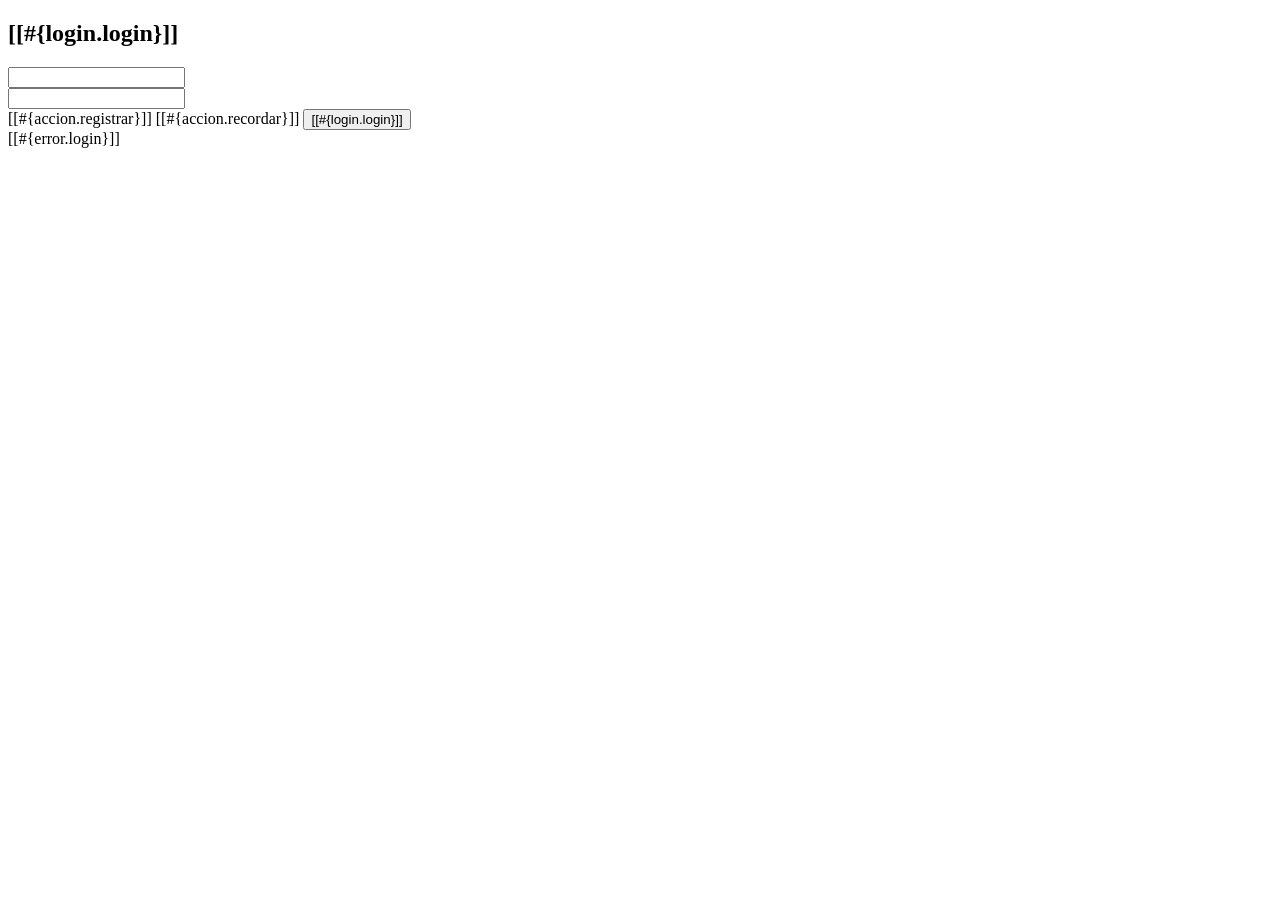
<file: InitializrSpringbootProject/src/main/resources/templates/login.html>
<!DOCTYPE html>
<html xmlns="http://www.w3.org/1999/xhtml"
      xmlns:th="http://www.thymeleaf.org"
      xmlns:sec="http://www.thymeleaf.org/thymeleaf-extras-springsecurity6">
    <head th:replace="~{general/fragmentos :: head}"/>
    <body>
        <header th:replace="~{general/fragmentos :: header}"/>
        <div class="row my-5">
            <div class="col-md-4 offset-md-4">
                <div class="card">
                    <div class="card-header bg-success text-white text-center">
                        <h2>[[#{login.login}]]</h2>
                    </div>
                    <div class="card-body">
                        <form method="POST" th:action="@{/login}">
                            <!-- Formulario y campos -->
                            <div class="row my-3">
                                <label for="username" class="col-md-1 my-auto"><i class="fas fa-user-lock"></i></label>
                                <div class="col-md-11 my-auto">
                                    <input class="form-control" id="username" type="text" name="username" th:placeholder="#{login.username}"/>
                                </div>
                            </div>
                            <div class="row my-3">
                                <label for="password" class="col-md-1 my-auto"><i class="fas fa-key"></i></label>
                                <div class="col-md-11 my-auto">
                                    <input class="form-control" id="password" type="password" name="password" th:placeholder="#{login.password}"/>
                                </div>
                            </div>                            
                            <!-- Botones y enlaces -->
                            <div class="d-flex justify-content-around mt-4">
                                <!-- Enlace de registro (con estilo de botón) -->
                                <a th:href="@{/registro/nuevo}" class="btn btn-primary"><i class="fas fa-user-plus"></i> [[#{accion.registrar}]]</a>                                
                                <!-- Enlace para recordar contraseña -->
                                <a th:href="@{/registro/recordar}" class="btn btn-info"><i class="fas fa-envelope"></i> [[#{accion.recordar}]]</a>                                
                                <!-- Botón para enviar el formulario -->
                                <button class="btn btn-success" type="submit"><i class="fas fa-sign-in-alt"></i> [[#{login.login}]]</button>
                            </div>
                        </form>
                    </div>
                </div>
                <!-- Manejo de Errores -->
                <div th:if="${param.error != null}" class="alert alert-danger mt-3 text-center" role="alert">
                    [[#{error.login}]]
                </div>
            </div>
        </div>
        <footer th:replace="~{general/fragmentos :: footer}"/>
    </body>
</html>
</file>
